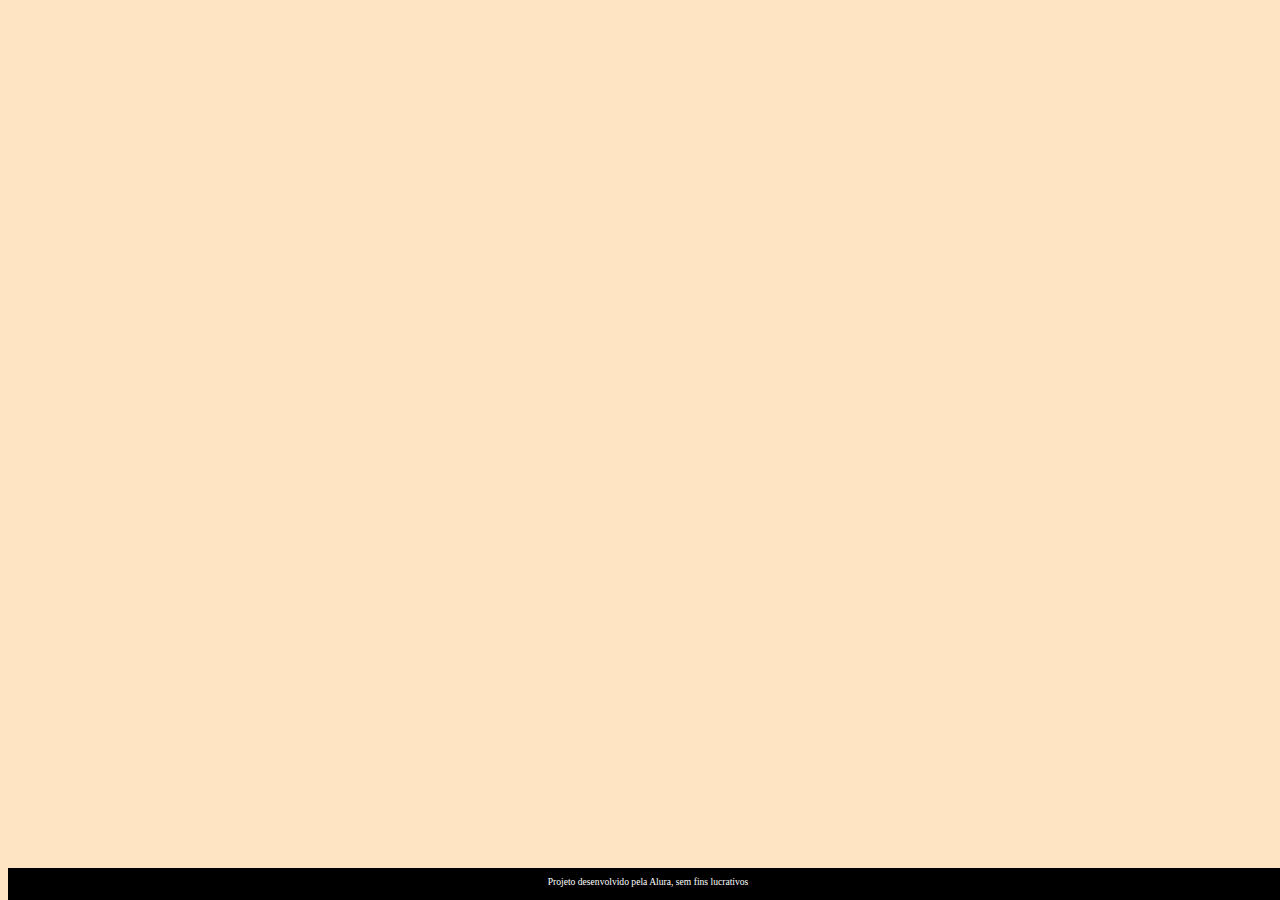
<file: index.html>
<!DOCTYPE html>
<html lang="pt-br">
<head>
    <meta charset="UTF-8">
    <meta name="viewport" content="width=device-width, initial-scale=1.0"><!DOCTYPE html>
    <link rel="stylesheet" href="assets/style.css">
<html lang="pt-br">
<head>
    <meta charset="UTF-8">
    <meta name="viewport" content="width=device-width, initial-scale=1.0">
    <title>Flashcard</title>
</head>
<body>
    <main>
       <section id="container">
            <!-- <article class="cartao">
                <div class="cartao__conteudo">
                    <h3>Programação</h3>
                    <div class="cartao__conteudo__pergunta">
                        <p>O que é JavaScript?</p>
                    </div>
                    <div class="cartao__conteudo__resposta">
                        <p>O JavaScript é uma linguagem de programação</p>
                    </div>
                </div>
            </article> -->
        </section>


    </main>
    <footer>
        <p>Projeto desenvolvido pela Alura, sem fins lucrativos</p>
    </footer>
</body>
</html>
</file>
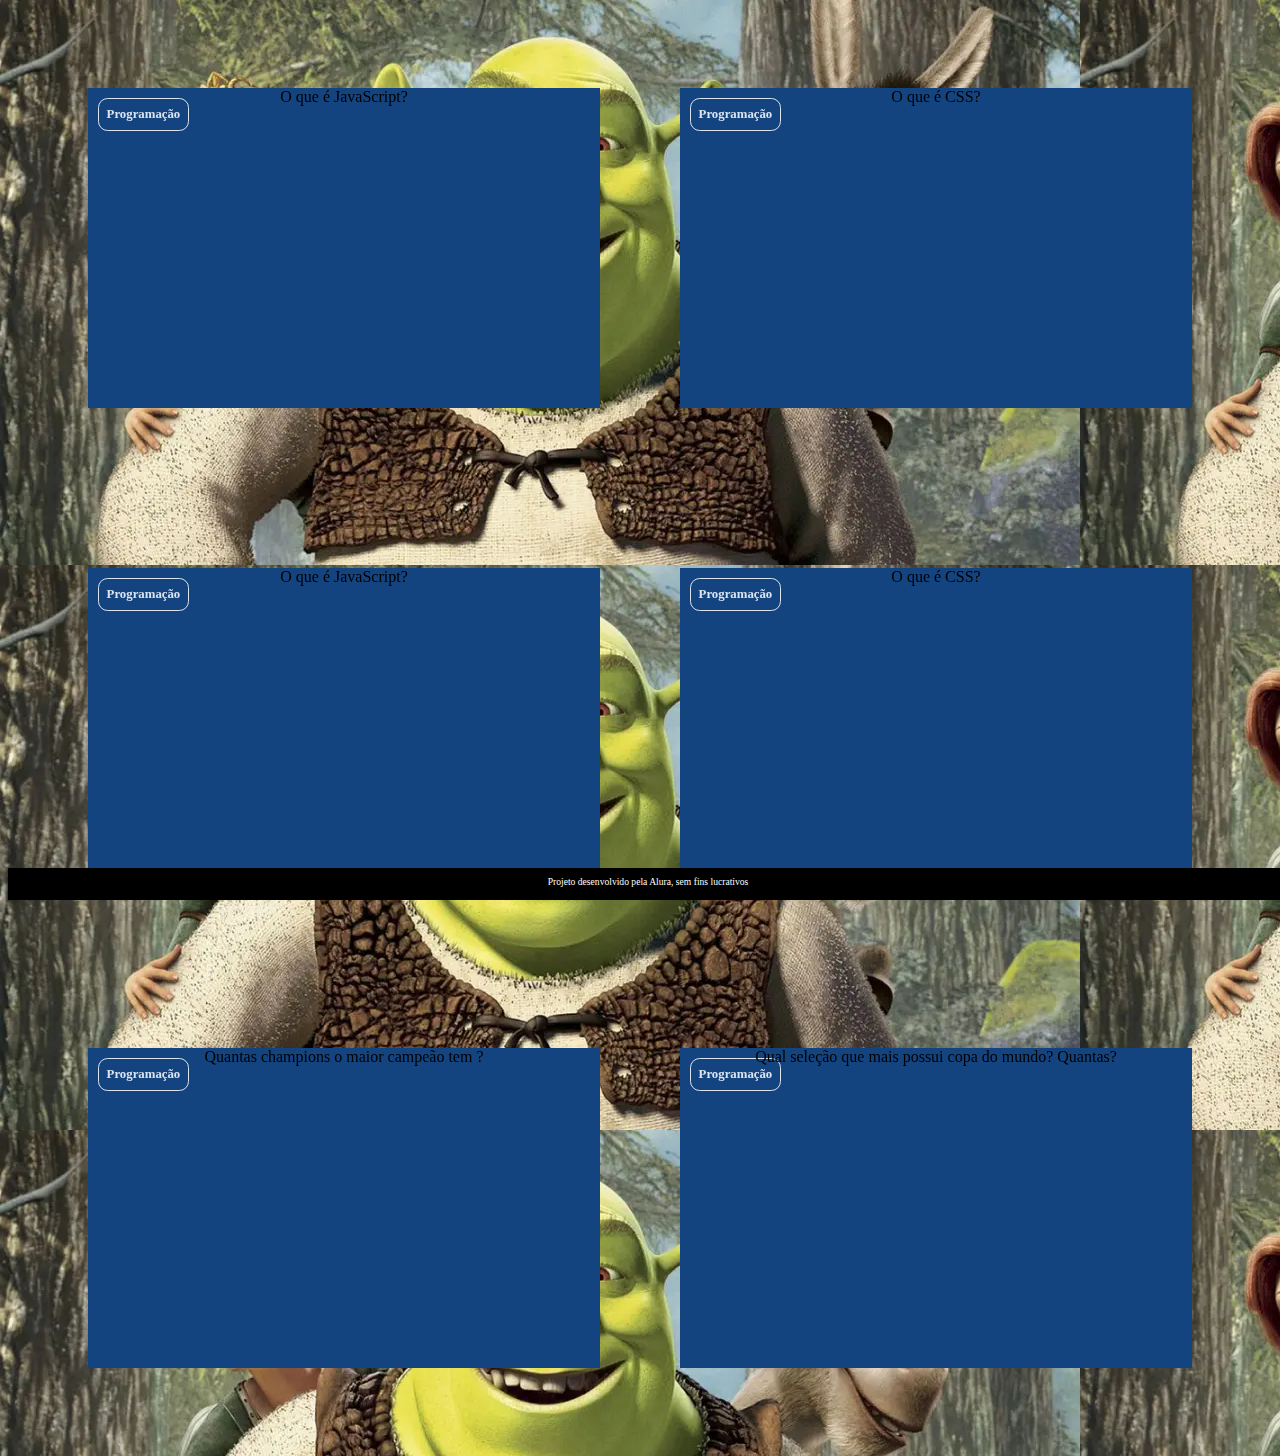
<file: assets/index.html>
<!DOCTYPE html>
<html lang="pt-br">
<head>
    <meta charset="UTF-8">
    <meta name="viewport" content="width=device-width, initial-scale=1.0"><!DOCTYPE html>
    <link rel="stylesheet" href="assets/style.css">
<html lang="pt-br">
<head>
    <meta charset="UTF-8">
    <meta name="viewport" content="width=device-width, initial-scale=1.0">
    <title>Flashcard</title>
</head>
<body>
    <main>
        <section id="container">
            <article class="cartao">
                <div class="cartao__conteudo">
                    <h3>Programação</h3>
                    <div class="cartao__conteudo__pergunta">
                        O que é JavaScript?
                    </div>
                    <div class="cartao__conteudo__resposta">
                        O JavaScript é uma linguagem de programação
                    </div>
                </div>
            </article>
            <article class="cartao">
                <div class="cartao__conteudo">
                    <h3>Programação</h3>
                    <div class="cartao__conteudo__pergunta">
                        O que é CSS?
                    </div>
                    <div class="cartao__conteudo__resposta">
                        O CSS é uma linguagem de estilização
                    </div>
                </div>
            </article>
        </section>
    </main>
    <footer>
        <p>Projeto desenvolvido pela Alura, sem fins lucrativos</p>
    </footer>
</body>
</html>
    <!DOCTYPE html>
<html lang="pt-br">
<head>
    <meta charset="UTF-8">
    <meta name="viewport" content="width=device-width, initial-scale=1.0">
    <title>Flashcard</title>
</head>
<body>
    <main>
        <section id="container">
            <article class="cartao">
                <div class="cartao__conteudo">
                    <h3>Programação</h3>
                    <div class="cartao__conteudo__pergunta">
                        O que é JavaScript?
                    </div>
                    <div class="cartao__conteudo__resposta">
                        O JavaScript é uma linguagem de programação
                    </div>
                </div>
            </article>
            <article class="cartao">
                <div class="cartao__conteudo">
                    <h3>Programação</h3>
                    <div class="cartao__conteudo__pergunta">
                        O que é CSS?
                    </div>
                    <div class="cartao__conteudo__resposta">
                        O CSS é uma linguagem de estilização
                    </div>
                </div>
            </article>
        </section>
    </main>
    <footer>
        <p>Projeto desenvolvido pela Alura, sem fins lucrativos</p>
    </footer>
</body>
</html>



    <title>Flashcard</title>
</head>
<body>
    <main>
        <section id="container">
            <article class="cartao">
                <div class="cartao__conteudo">
                    <h3>Programação</h3>
                    <div class="cartao__conteudo__pergunta">
                       Quantas champions o maior campeão tem ?
                    </div>
                    <div class="cartao__conteudo__resposta">
                        Real Madrid, 15 champions
                    </div>
                </div>
            </article>
            <article class="cartao">
                <div class="cartao__conteudo">
                    <h3>Programação</h3>
                    <div class="cartao__conteudo__pergunta">
                        Qual seleção que mais possui copa do mundo? Quantas?
                    </div>
                    <div class="cartao__conteudo__resposta">
                        Brasil, 5 copas do mundo. Pentacampeão
                    </div>
                </div>
            </article>
        </section>
    </main>
    <footer>
        <p>Projeto desenvolvido pela Alura, sem fins lucrativos</p>
    </footer>
</body>
</html>
</file>
<file: assets/style.css>
body {
    background-color: bisque;
    font-family: Bai Jamjuree;
}

#container {
    display: flex; /* Elementos dispostos em linha */
}

.cartao {
    margin: 1rem 1rem;
    background-color: aqua;
    height: 20rem;
    flex-grow: 1;
    flex-basis: calc(33% - 6rem);
}

.cartao__conteudo {
    text-align: center;
    /* background-color: aquamarine; */
    height: 100%;
}

.cartao__conteudo h3 {
    background-color: tomato;
    text-align: left;
    padding: 0.5rem;
    position: absolute;
    margin: 0.6rem;
    border-radius: 0.6rem;
    font-size: 1vw;
}

.cartao__conteudo p {
    margin-top: 1rem;
    padding: 2rem;
}







footer {
    background-color: black;
    color: white;
    position: fixed;
    bottom: 0;
    width: 100%;
    height: 2rem;
}

footer p {
    text-align: center;
    font-size: 0.6rem;
    margin-top: 0.5rem;
}
</file>
<file: assets/assets/style.css>
:root {
    --text-color: #DBE4EF;
    --card-front-color: #144480;
    --card-back-color: #00F4BF;
}

body {
    background: url('img/shrek-0.webp');
    font-family: Bai Jamjuree;
}

#container {
    display: flex; 
    flex-wrap: wrap;
    justify-content: space-between;
    padding: 4rem;
    gap: 3rem;
}

.cartao {
    margin: 1rem 1rem;
    height: 20rem;
    flex-grow: 1;
    flex-basis: calc(33% - 6rem);
}

.cartao__conteudo {
    background-color: var(--card-front-color);
    text-align: center;
    /* background-color: aquamarine; */
    height: 100%;
    transform-style: preserve-3d;
    transition: transform 300ms ease-in-out;
}

.cartao__conteudo h3 {
    color: var(--text-color);
    border: 1px solid var(--text-color);
    text-align: left;
    padding: 0.5rem;
    position: absolute;
    margin: 0.6rem;
    border-radius: 0.6rem;
    font-size: 1vw;
    backface-visibility: hidden;
}

.cartao__conteudo p {
    margin-top: 1rem;
    padding: 2rem;
    margin-top: 4rem;
    font-size: 1.4vw;
}

.cartao__conteudo__pergunta p {
    color: var(--text-color);
    font-weight: 500;
}

.cartao__conteudo__resposta p {
    color: var(--card-back-color);
    font-weight: 700;
}

.cartao.active .cartao__conteudo {
    transform: rotateY(180deg);
}

.cartao__conteudo__pergunta,
.cartao__conteudo__resposta {
    backface-visibility: hidden;
    position: absolute;
    height: 100%;
    width: 100%;
    box-sizing: border-box;
}

.cartao__conteudo__resposta {
    transform: rotateY(180deg);
    background-color: rgba(0, 244, 191, 0.2);
    border: 4px solid var(--card-back-color);
}

footer {
    background-color: black;
    color: white;
    position: fixed;
    bottom: 0;
    width: 100%;
    height: 2rem;
}

footer p {
    text-align: center;
    font-size: 0.6rem;
    margin-top: 0.5rem;
}

@media (max-width: 560px) {
    
    body {
        background: url('img/bg-mobile.webp'), no-repeat cover;
    }

    .cartao {
        flex: 1 0 calc(100% - 1rem)
    }

    .cartao__conteudo h3 {
        font-size: 3vw;
    }

    .cartao__conteudo p {
        font-size: 3.8vw;
    }
}
</file>
